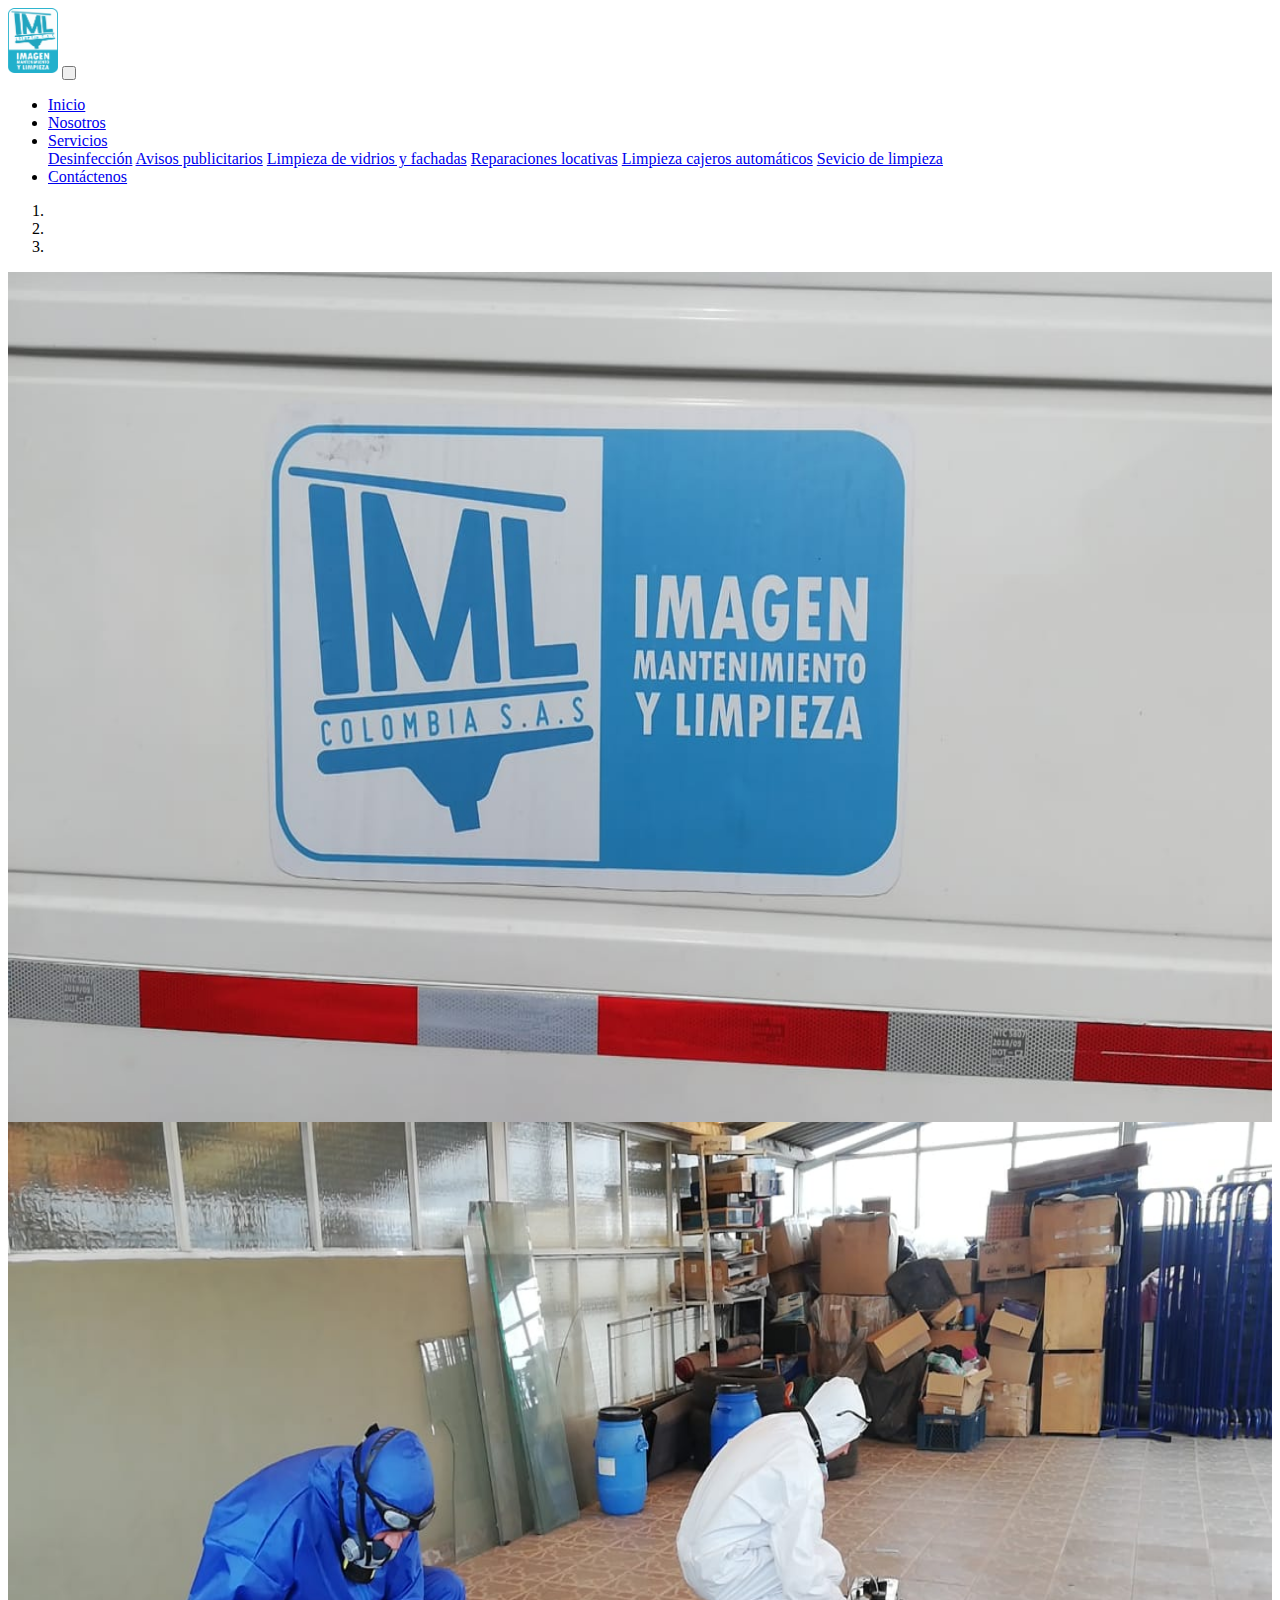
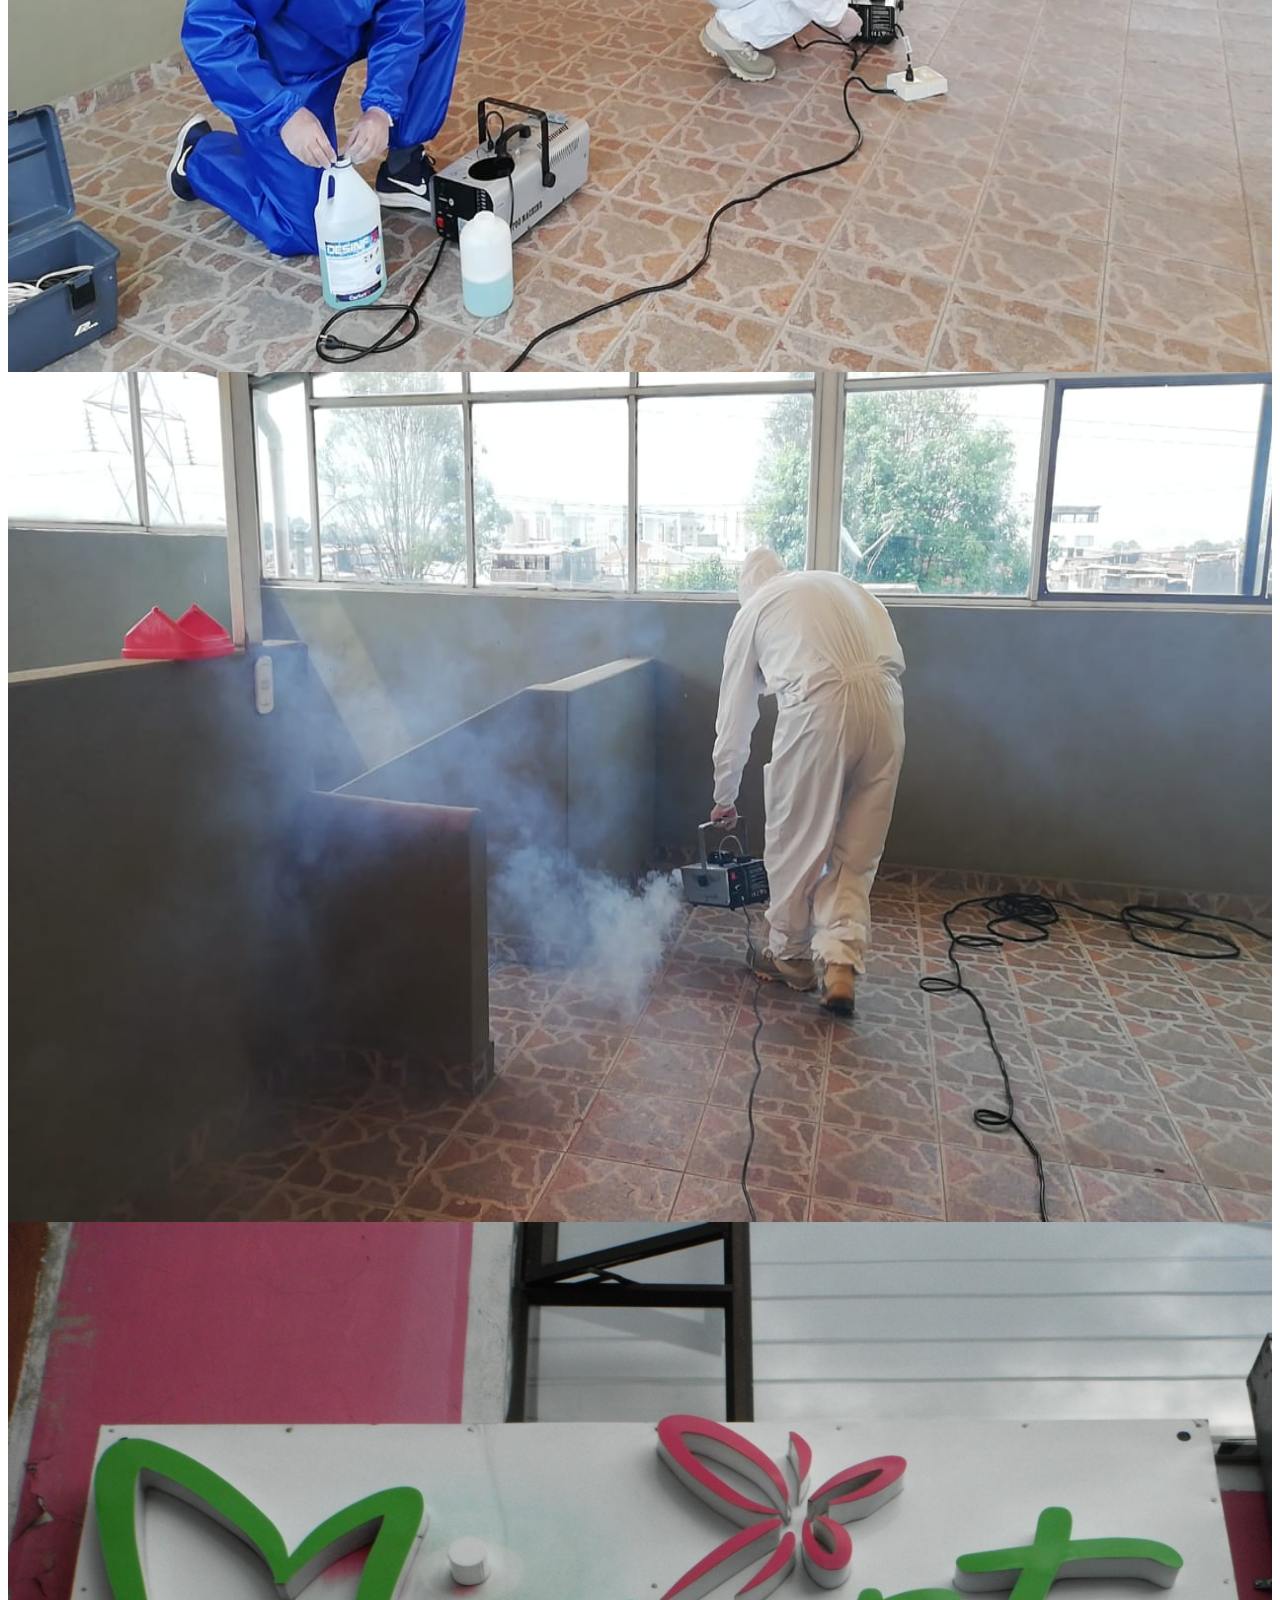
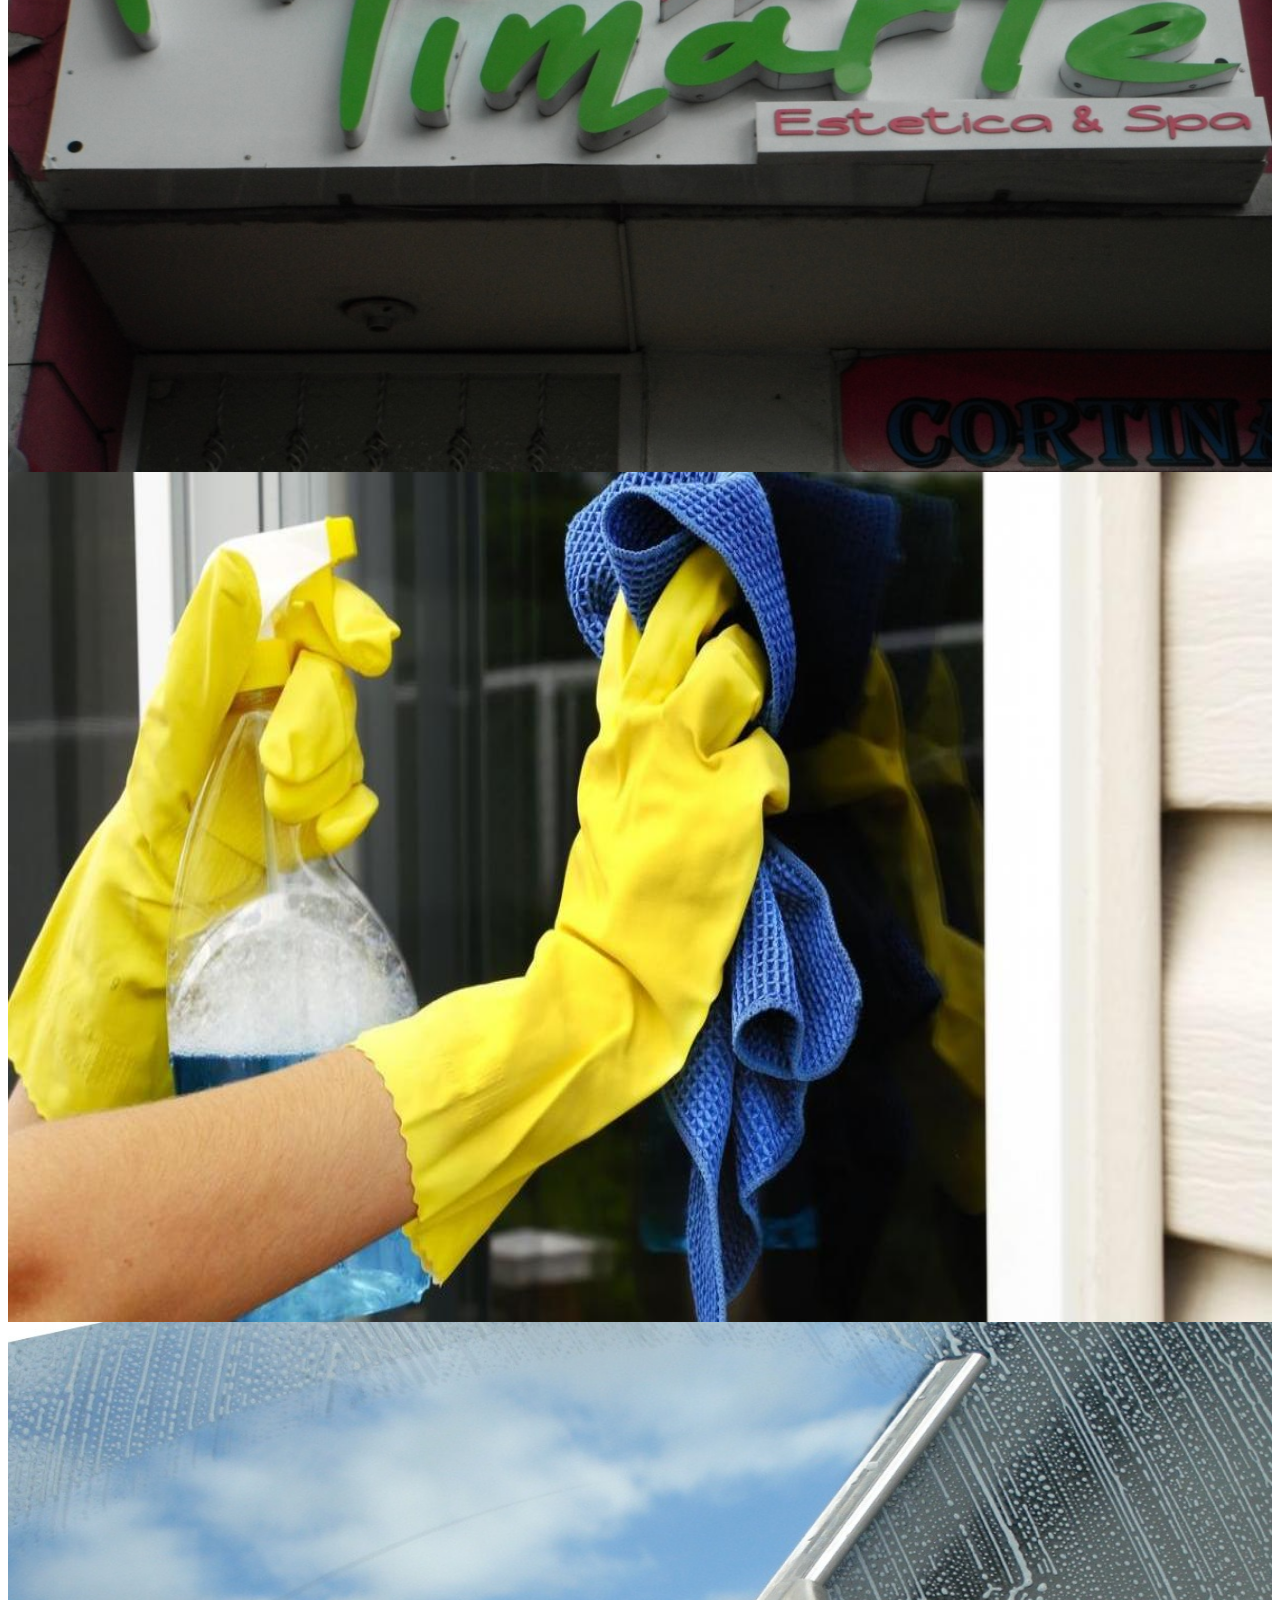
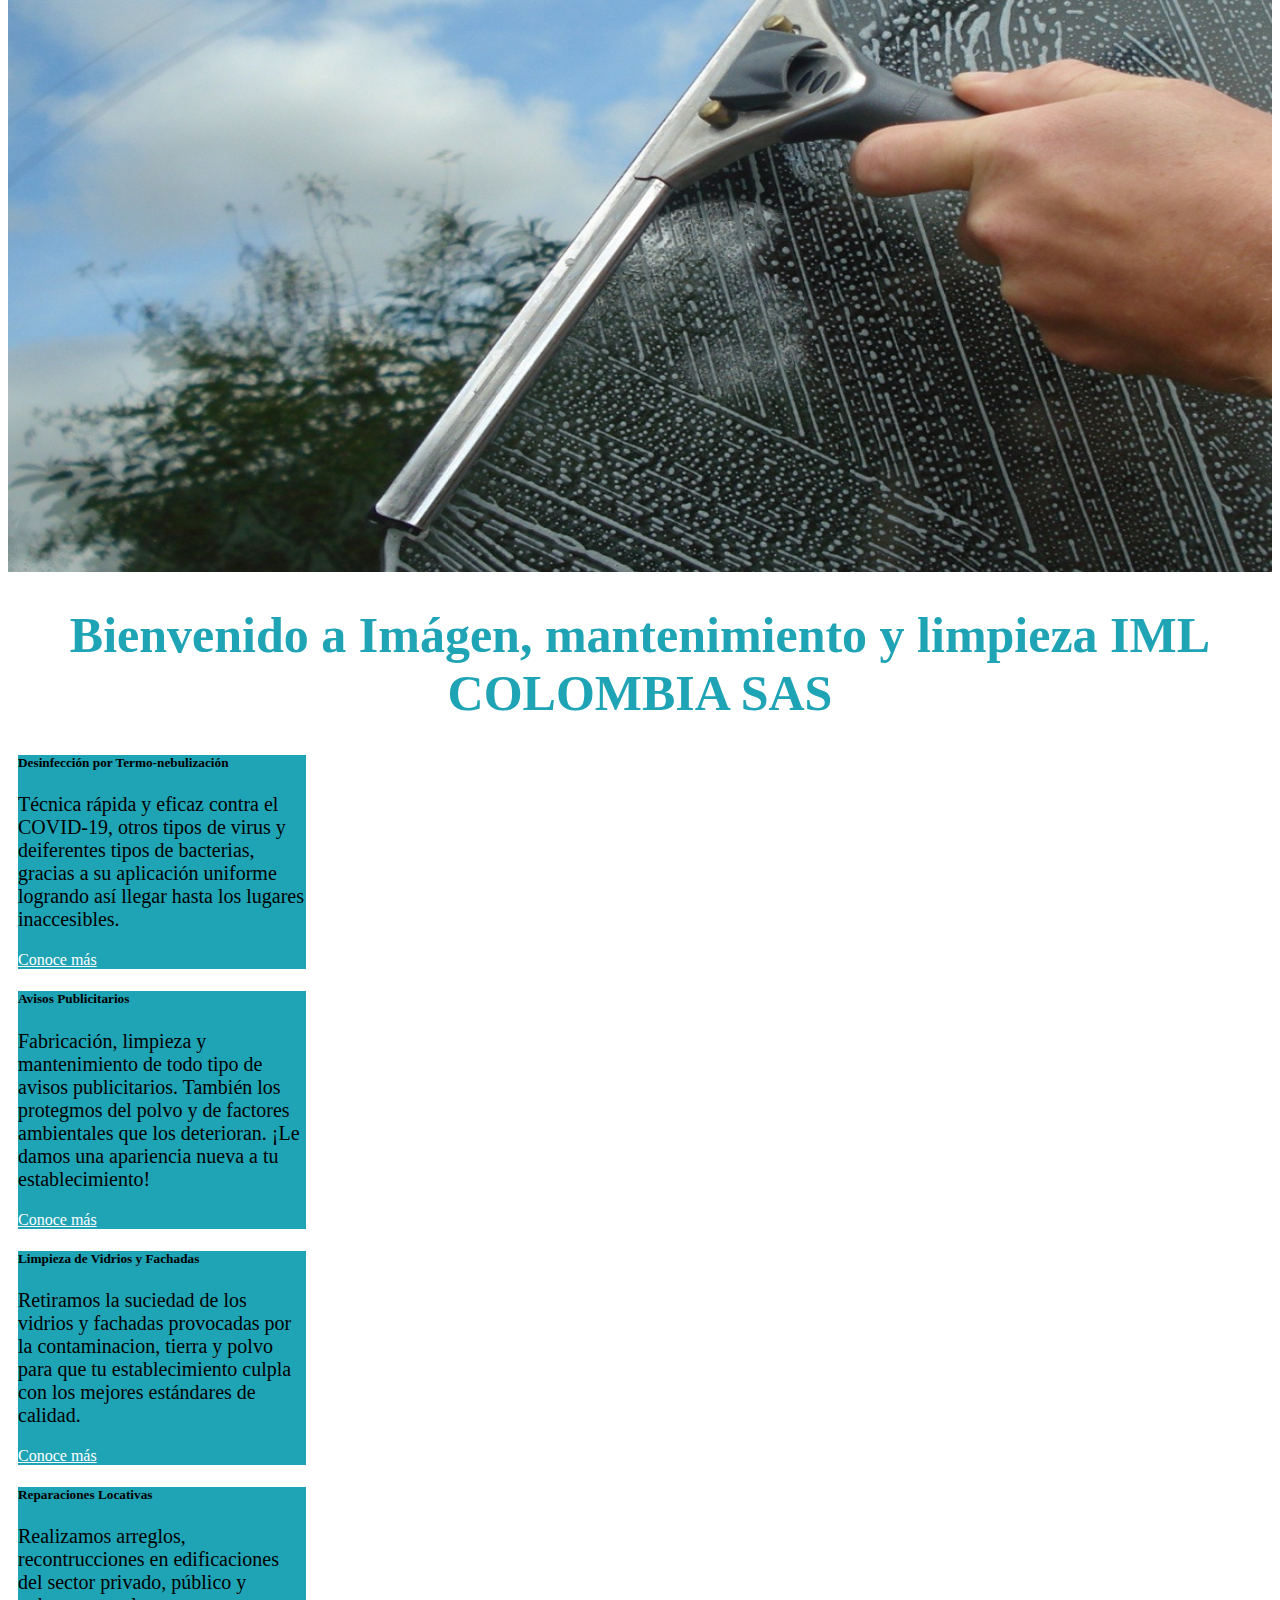
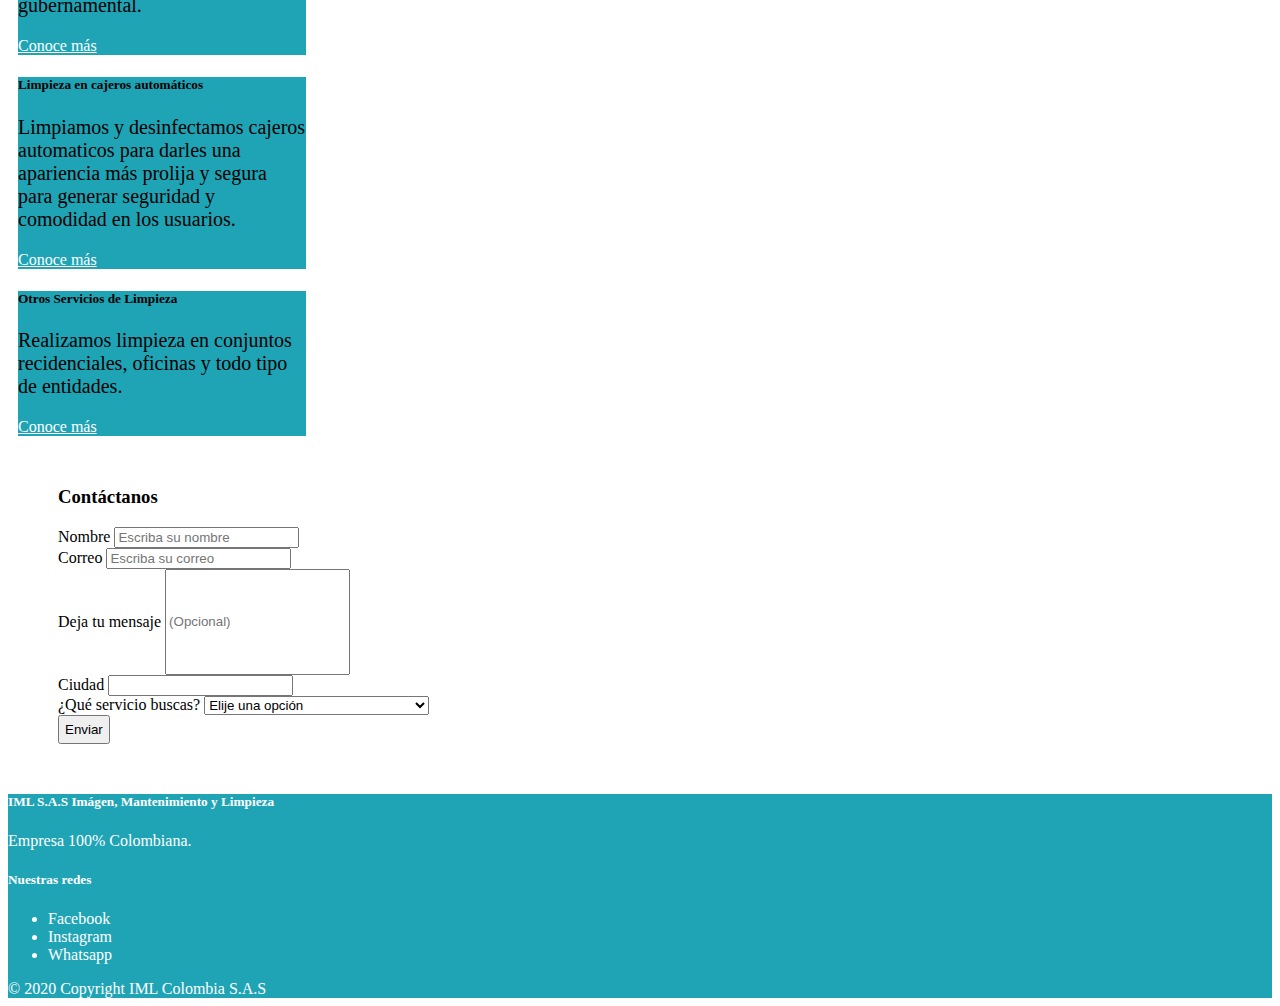
<file: index.html>
<!DOCTYPE html>
<html lang="en">
  <head>
    <meta charset="UTF-8" />
    <meta name="viewport" content="width=device-width, initial-scale=1.0" />
    <title>IML Colombia</title>
    <link
      rel="shortcut icon"
      href="./Imagenes/favicon.png"
      type="image/x-icon"
    />
    <!-- Link CSS Boostrap -->
    <link
      rel="stylesheet"
      href="https://cdn.jsdelivr.net/npm/bootstrap@4.5.3/dist/css/bootstrap.min.css"
      integrity="sha384-TX8t27EcRE3e/ihU7zmQxVncDAy5uIKz4rEkgIXeMed4M0jlfIDPvg6uqKI2xXr2"
      crossorigin="anonymous"
    />
    <link rel="stylesheet" href="./Estilos/scrolltop.css" />
    <link rel="stylesheet" href="./Estilos/inicio.css">
  </head>
  <body>
    <!-- Navbar con Boostrap -->
    <nav class="navbar navbar-expand-lg navbar-light bg-light sticky-top">
      <a class="navbar-brand" href="#"
        ><img
          class="icon"
          src="./Imagenes/Imagen1.png"
          alt="icono"
      /></a>
      <button
        class="navbar-toggler"
        type="button"
        data-toggle="collapse"
        data-target="#navbarNavDropdown"
        aria-controls="navbarNavDropdown"
        aria-expanded="false"
        aria-label="Toggle navigation"
      >
        <span class="navbar-toggler-icon"></span>
      </button>
      <div class="collapse navbar-collapse" id="navbarNavDropdown">
        <ul class="navbar-nav">
          <li class="nav-item active">
            <a class="nav-link" href="index.html"
              >Inicio</a
            >
          </li>
          <li class="nav-item">
            <a class="nav-link" href="nosotros.html">Nosotros</a>
          </li>
          <li class="nav-item dropdown">
            <a
              class="nav-link dropdown-toggle"
              href="servicios.html"
              id="navbarDropdownMenuLink"
              role="button"
              data-toggle="dropdown"
              aria-haspopup="true"
              aria-expanded="false"
            >
              Servicios
            </a>
            <div class="dropdown-menu" aria-labelledby="navbarDropdownMenuLink">
              <a class="dropdown-item" href="servicios.html">Desinfección</a>
              <a class="dropdown-item" href="servicios.html">Avisos publicitarios</a>
              <a class="dropdown-item" href="servicios.html"
                >Limpieza de vidrios y fachadas</a
              >
              <a class="dropdown-item" href="servicios.html">Reparaciones locativas</a>
              <a class="dropdown-item" href="servicios.html">Limpieza cajeros automáticos</a>
              <a class="dropdown-item" href="servicios.html">Sevicio de limpieza</a>
            </div>
          </li>
          <li class="nav-item">
            <a class="nav-link" href="contacto.html">Contáctenos</a>
          </li>
        </ul>

      </div>
    </nav>

    <!-- Slider con Boostrap -->
    <div
      id="carouselExampleIndicators"
      class="carousel slide"
      data-ride="carousel"
    >
      <ol class="carousel-indicators">
        <li
          data-target="#carouselExampleIndicators"
          data-slide-to="0"
          class="active"
        ></li>
        <li data-target="#carouselExampleIndicators" data-slide-to="1"></li>
        <li data-target="#carouselExampleIndicators" data-slide-to="2"></li>
      </ol>
      <div class="carousel-inner">
        <div class="carousel-item active">
          <img
            src="./Imagenes/Imagen2.jpg"
            class="imgSlider"
            alt="imagen2"
          />
        </div>
        <div class="carousel-item">
          <img
            src="./Imagenes/Imagen3.jpg"
            class="imgSlider"
            alt="imagen3"
          />
        </div>
        <div class="carousel-item">
          <img
            src="./Imagenes/Imagen4.jpg"
            class="imgSlider"
            alt="imagen4"
          />
        </div>
        <div class="carousel-item">
          <img
            src="./Imagenes/Imagen5.jpg"
            class="imgSlider"
            alt="imagen5"
          />
        </div>
        <div class="carousel-item">
          <img
            src="./Imagenes/Imagen6.jpg"
            class="imgSlider"
            alt="imagen6"
          />
        </div>
        <div class="carousel-item">
          <img
            src="./Imagenes/Imagen7.jpg"
            class="imgSlider"
            alt="imagen7"
          />
        </div>
      </div>
      <a
        class="carousel-control-prev"
        href="#carouselExampleIndicators"
        role="button"
        data-slide="prev"
      >
        <span class="carousel-control-prev-icon" aria-hidden="true"></span>
        
      </a>
      <a
        class="carousel-control-next"
        href="#carouselExampleIndicators"
        role="button"
        data-slide="next"
      >
        <span class="carousel-control-next-icon" aria-hidden="true"></span>
      
      </a>
    </div>

    <!-- Contenido página principal-->
    <div class="container mt-5 ">
      <h1 class="tituloIML">
        Bienvenido a Imágen, mantenimiento y limpieza IML COLOMBIA SAS
      </h1>

      <div class="row mt-5 d-flex justify-content-center">
        <div class="card">
          <div class="card-body bg-info">
            <h5 class="card-title">Desinfección por Termo-nebulización</h5>
            <p class="card-text">
              Técnica rápida y eficaz contra el COVID-19, otros tipos de virus y
              deiferentes tipos de bacterias, gracias a su aplicación uniforme
              logrando así llegar hasta los lugares inaccesibles.
            </p>
            <a href="servicios.html" class="card-link"> Conoce más</a>
          </div>
        </div>

        <div class="card">
          <div class="card-body" >
            <h5 class="card-title">Avisos Publicitarios</h5>
            <p class="card-text">
              Fabricación, limpieza y mantenimiento de todo tipo de avisos
              publicitarios. También los protegmos del polvo y de factores
              ambientales que los deterioran. ¡Le damos una apariencia nueva a
              tu establecimiento!
            </p>
            <a href="servicios.html" class="card-link">Conoce más</a>
          </div>
        </div>

        <div class="card">
          <div class="card-body">
            <h5 class="card-title">Limpieza de Vidrios y Fachadas</h5>
            <p class="card-text">
              Retiramos la suciedad de los vidrios y fachadas provocadas por la
              contaminacion, tierra y polvo para que tu establecimiento culpla
              con los mejores estándares de calidad.
            </p>
            <a href="servicios.html" class="card-link">Conoce más</a>
          </div>
        </div>
        <div class="card">
          <div class="card-body" >
            <h5 class="card-title">Reparaciones Locativas</h5>
            <p class="card-text">
              Realizamos arreglos, recontrucciones en edificaciones del sector
              privado, público y gubernamental.
            </p>
            <a href="servicios.html" class="card-link">Conoce más</a>
          </div>
        </div>
        <div class="card">
          <div class="card-body" >
            <h5 class="card-title">Limpieza en cajeros automáticos</h5>
            <p class="card-text">
              Limpiamos y desinfectamos cajeros automaticos para darles una
              apariencia más prolija y segura para generar seguridad y comodidad
              en los usuarios.
            </p>
            <a href="servicios.html" class="card-link">Conoce más</a>
          </div>
        </div>
        <div class="card">
          <div class="card-body">
            <h5 class="card-title">Otros Servicios de Limpieza</h5>
            <p class="card-text">
              Realizamos limpieza en conjuntos recidenciales, oficinas y todo
              tipo de entidades.
            </p>
            <a href="servicios.html" class="card-link">Conoce más</a>
          </div>
        </div>
      </div>
    </div>


    <!-- Formulario -->

    <form class="container shadow-lg  rounde border border-info p-5">
     
      <h3 class ="text-info" >Contáctanos</h3>
      <div class="form-row mt-5">
        <div class="form-group col-md-6">
          <label for="inputName">Nombre</label>
          <input type="text" class="form-control" id="inputName" placeholder="Escriba su nombre" maxlength="35" required/>
        </div>
        <div class="form-group col-md-6">
          <label for="inputEmail">Correo</label>
          <input type="email" class="form-control" id="inputEmail" placeholder="Escriba su correo" required/>
        </div>
      </div>
      <div class="form-group">
        <label for="inputMensaje">Deja tu mensaje</label>
        <input
          type="text"
          class="form-control"
          id="inputMensaje"
          placeholder="(Opcional)"
          style="min-height: 100px; max-height: 200px;"
        />
      </div>
    
      </div>
      <div class="form-row">
        <div class="form-group col-md-6">
          <label for="inputCity">Ciudad</label>
          <input type="text" class="form-control" id="inputCity" required />
        </div>
        <div class="form-group col-md-4">
          <label for="inputServicio">¿Qué servicio buscas?</label>
          <select id="inputStervicio" class="form-control">
            <option selected>Elije una opción</option>
            <option>Desinfección</option>
            <option>Mantenimiento avisos publicitarios</option>
            <option>Limpieza vidrios y fachadas</option>
            <option>Reparaciones locativas</option>
            <option>Limpieza cajeros</option>
            <option>Otros servicios</option>
          </select>
        </div>
      </div>
      <button type="submit" class="btn-primary bg-info border-info">Enviar</button>
    </form>
  </div>

  <!-- Scroll-to-top -->
  <button  onclick="topFunction()" id="myBtn">Arriba</button>
  </div>

    <!-- Footer -->

    <footer class="page-footer">
      <div class="container mt-5">
        <div class="row">
          <div class="col l6 s12">
            <h5 class="mt-5">IML S.A.S Imágen, Mantenimiento y Limpieza</h5>
            <p class="grey-text text-lighten-4">
              Empresa 100% Colombiana.
            </p>
          </div>
          <div class="col l4 offset-l2 s12">
            <h5 class="mt-5" >Nuestras redes</h5>
            <ul class="listaFormulario">
              <li><a href="#!">Facebook</a></li>
              <li><a href="#!">Instagram</a></li>
              <li><a href="#!">Whatsapp</a></li>
            </ul>
          </div>
        </div>
      </div>
      <div class="Encuentrenos">
        <div class="container">
          © 2020 Copyright IML Colombia S.A.S
          <a class="text-lighten-4 right"></a>
        </div>
      </div>
    </footer>


    <script src="./JavaScript/scrolltop.js"></script>
    <!-- Links script de Boostrap -->
    <script
      src="https://code.jquery.com/jquery-3.5.1.slim.min.js"
      integrity="sha384-DfXdz2htPH0lsSSs5nCTpuj/zy4C+OGpamoFVy38MVBnE+IbbVYUew+OrCXaRkfj"
      crossorigin="anonymous"
    ></script>
    <script
      src="https://cdn.jsdelivr.net/npm/popper.js@1.16.1/dist/umd/popper.min.js"
      integrity="sha384-9/reFTGAW83EW2RDu2S0VKaIzap3H66lZH81PoYlFhbGU+6BZp6G7niu735Sk7lN"
      crossorigin="anonymous"
    ></script>
    <script
      src="https://cdn.jsdelivr.net/npm/bootstrap@4.5.3/dist/js/bootstrap.min.js"
      integrity="sha384-w1Q4orYjBQndcko6MimVbzY0tgp4pWB4lZ7lr30WKz0vr/aWKhXdBNmNb5D92v7s"
      crossorigin="anonymous"
    ></script>
  </body>
</html>
</file>
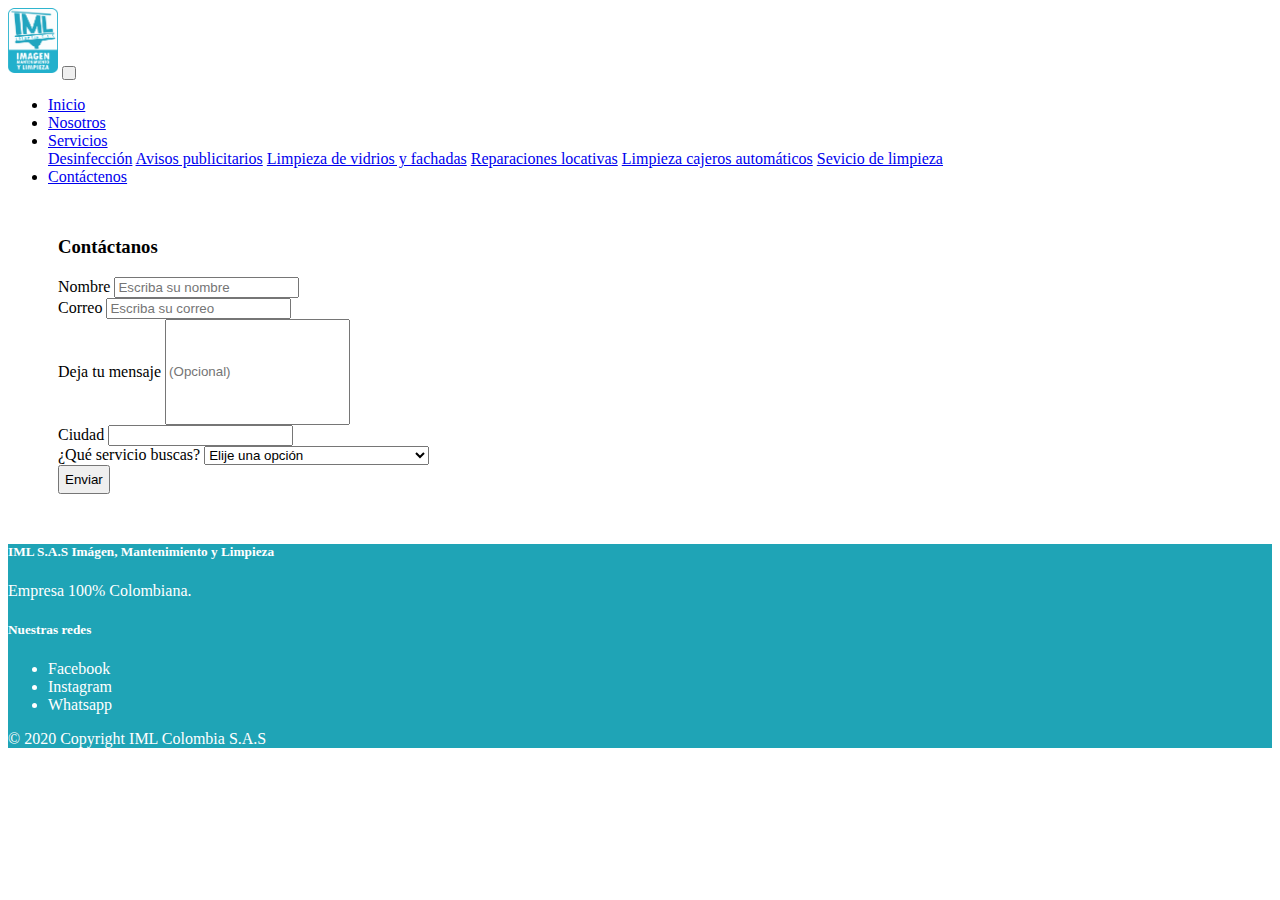
<file: contacto.html>
<!DOCTYPE html>
<html lang="en">
<head>
    <meta charset="UTF-8">
    <meta name="viewport" content="width=device-width, initial-scale=1.0">
    <title>IML - Contáctanos</title>
    <link
      rel="shortcut icon"
      href="./Imagenes/favicon.png"
      type="image/x-icon"
    />
    <!-- Link CSS Boostrap -->
    <link
      rel="stylesheet"
      href="https://cdn.jsdelivr.net/npm/bootstrap@4.5.3/dist/css/bootstrap.min.css"
      integrity="sha384-TX8t27EcRE3e/ihU7zmQxVncDAy5uIKz4rEkgIXeMed4M0jlfIDPvg6uqKI2xXr2"
      crossorigin="anonymous"
    />
    <link rel="stylesheet" href="./Estilos/contacto.css">
    <link rel="stylesheet" href="./Estilos/scrolltop.css"/>
  </head>
  <body>

<!-- Navbar con Boostrap -->
<nav class="navbar navbar-expand-lg navbar-light bg-light sticky-top">
  <a class="navbar-brand" href="#"
    ><img
      class="icon"
      src="./Imagenes/Imagen1.png"
      alt="icono"
  /></a>
  <button
    class="navbar-toggler"
    type="button"
    data-toggle="collapse"
    data-target="#navbarNavDropdown"
    aria-controls="navbarNavDropdown"
    aria-expanded="false"
    aria-label="Toggle navigation"
  >
    <span class="navbar-toggler-icon"></span>
  </button>
  <div class="collapse navbar-collapse" id="navbarNavDropdown">
    <ul class="navbar-nav">
      <li class="nav-item">
        <a class="nav-link" href="index.html"
          >Inicio</a
        >
      </li>
      <li class="nav-item">
        <a class="nav-link" href="nosotros.html">Nosotros</a>
      </li>
      <li class="nav-item dropdown">
        <a
          class="nav-link dropdown-toggle"
          href="servicios.html"
          id="navbarDropdownMenuLink"
          role="button"
          data-toggle="dropdown"
          aria-haspopup="true"
          aria-expanded="false"
        >
          Servicios
        </a>
        <div class="dropdown-menu" aria-labelledby="navbarDropdownMenuLink">
          <a class="dropdown-item" href="servicios.html">Desinfección</a>
          <a class="dropdown-item" href="servicios.html">Avisos publicitarios</a>
          <a class="dropdown-item" href="servicios.html"
            >Limpieza de vidrios y fachadas</a
          >
          <a class="dropdown-item" href="servicios.html">Reparaciones locativas</a>
          <a class="dropdown-item" href="servicios.html">Limpieza cajeros automáticos</a>
          <a class="dropdown-item" href="servicios.html">Sevicio de limpieza</a>
        </div>
      </li>
      <li class="nav-item active">
        <a class="nav-link" href="contacto.html">Contáctenos</a>
      </li>
    </ul>
  </div>
</nav>

<!-- Scroll-to-top -->
<button  onclick="topFunction()" id="myBtn">Arriba</button>
</div>

<!-- Formulario -->

<!-- Formulario -->

<form class="container shadow-lg  rounde border border-info p-5">
     
  <h3 class ="text-info" >Contáctanos</h3>
  <div class="form-row mt-5">
    <div class="form-group col-md-6">
      <label for="inputName">Nombre</label>
      <input type="text" class="form-control" id="inputName" placeholder="Escriba su nombre" maxlength="35" required/>
    </div>
    <div class="form-group col-md-6">
      <label for="inputEmail">Correo</label>
      <input type="email" class="form-control" id="inputEmail" placeholder="Escriba su correo" required/>
    </div>
  </div>
  <div class="form-group">
    <label for="inputMensaje">Deja tu mensaje</label>
    <input
      type="text"
      class="form-control"
      id="inputMensaje"
      placeholder="(Opcional)"
      style="min-height: 100px; max-height: 200px;"
    />
  </div>

  </div>
  <div class="form-row">
    <div class="form-group col-md-6">
      <label for="inputCity">Ciudad</label>
      <input type="text" class="form-control" id="inputCity" required />
    </div>
    <div class="form-group col-md-4">
      <label for="inputServicio">¿Qué servicio buscas?</label>
      <select id="inputStervicio" class="form-control">
        <option selected>Elije una opción</option>
        <option>Desinfección</option>
        <option>Mantenimiento avisos publicitarios</option>
        <option>Limpieza vidrios y fachadas</option>
        <option>Reparaciones locativas</option>
        <option>Limpieza cajeros</option>
        <option>Otros servicios</option>
      </select>
    </div>
  </div>
  <button type="submit" class="btn-primary bg-info border-info">Enviar</button>
</form>
</div>

   <!-- Footer -->
   <footer class="page-footer">
    <div class="container mt-5">
      <div class="row">
        <div class="col l6 s12">
          <h5 class="mt-5">IML S.A.S Imágen, Mantenimiento y Limpieza</h5>
          <p class="grey-text text-lighten-4">
            Empresa 100% Colombiana.
          </p>
        </div>
        <div class="col l4 offset-l2 s12">
          <h5 class="mt-5" >Nuestras redes</h5>
          <ul class="listaFormulario">
            <li><a href="#!">Facebook</a></li>
            <li><a href="#!">Instagram</a></li>
            <li><a href="#!">Whatsapp</a></li>
          </ul>
        </div>
      </div>
    </div>
    <div class="Encuentrenos">
      <div class="container">
        © 2020 Copyright IML Colombia S.A.S
        <a class="text-lighten-4 right"></a>
      </div>
    </div>
  </footer>

  <script src="./JavaScript/scrolltop.js"></script>
  <!-- Links script de Boostrap -->
  <script
    src="https://code.jquery.com/jquery-3.5.1.slim.min.js"
    integrity="sha384-DfXdz2htPH0lsSSs5nCTpuj/zy4C+OGpamoFVy38MVBnE+IbbVYUew+OrCXaRkfj"
    crossorigin="anonymous"
  ></script>
  <script
    src="https://cdn.jsdelivr.net/npm/popper.js@1.16.1/dist/umd/popper.min.js"
    integrity="sha384-9/reFTGAW83EW2RDu2S0VKaIzap3H66lZH81PoYlFhbGU+6BZp6G7niu735Sk7lN"
    crossorigin="anonymous"
  ></script>
  <script
    src="https://cdn.jsdelivr.net/npm/bootstrap@4.5.3/dist/js/bootstrap.min.js"
    integrity="sha384-w1Q4orYjBQndcko6MimVbzY0tgp4pWB4lZ7lr30WKz0vr/aWKhXdBNmNb5D92v7s"
    crossorigin="anonymous"
  ></script>
  
</body>
</html>
</file>
<file: Estilos/scrolltop.css>
#myBtn {
    display: none;
    position: fixed;
    bottom: 15px;
    right: 20px;
    z-index: 99;
    font-size: 18px;
    border: black solid 1px;
    border-bottom: 3px;
    border-left: 2px;
    outline: none;
    background-color: rgb(68, 169, 200);
    color: white;
    cursor: pointer;
    padding: 10px;
    border-radius: 4px;
  }
</file>
<file: Estilos/inicio.css>
.icon {
    height:65px;
    width:50px;
}

.dropdown-item:hover{
    background-color: rgb(31, 164, 182);
}
.carousel slide {
    margin-top: 3;
}
.imgSlider{
    display: block;
    height: 850px;
    width: 100%;
}
.tituloIML {
    margin-top: 3;
    color: rgb(31, 164, 182);
    text-align: center;
    font-size: 50px;
}
.card{
    margin: 10px;
    width: 18rem;
}
.card-body{
    background-color:  rgb(31, 164, 182);
}
.card-link{
    color: white;
}
.card-text{
    font-size: 20px;
}
form{
    margin: 50px;
    background-color: white;
}
button{
    
    padding: 5px;
}
.page-footer{
    background-color: rgb(31, 164, 182);
    margin-top: 30px;
    color: white;
}
.listaFormulario li a{

    color: white; 
    text-decoration: none;
}
</file>
<file: Estilos/contacto.css>
.icon {
    height:65px;
    width:50px;
}
.dropdown-item:hover{
    background-color: rgb(31, 164, 182);
}
form{
    margin: 50px;
    background-color: white;
}
button{
    
    padding: 5px;
}
.page-footer{
    background-color: rgb(31, 164, 182);
    margin-top: 30px;
    color: white;
}
.listaFormulario li a{

    color: white; 
    text-decoration: none;
}
</file>
